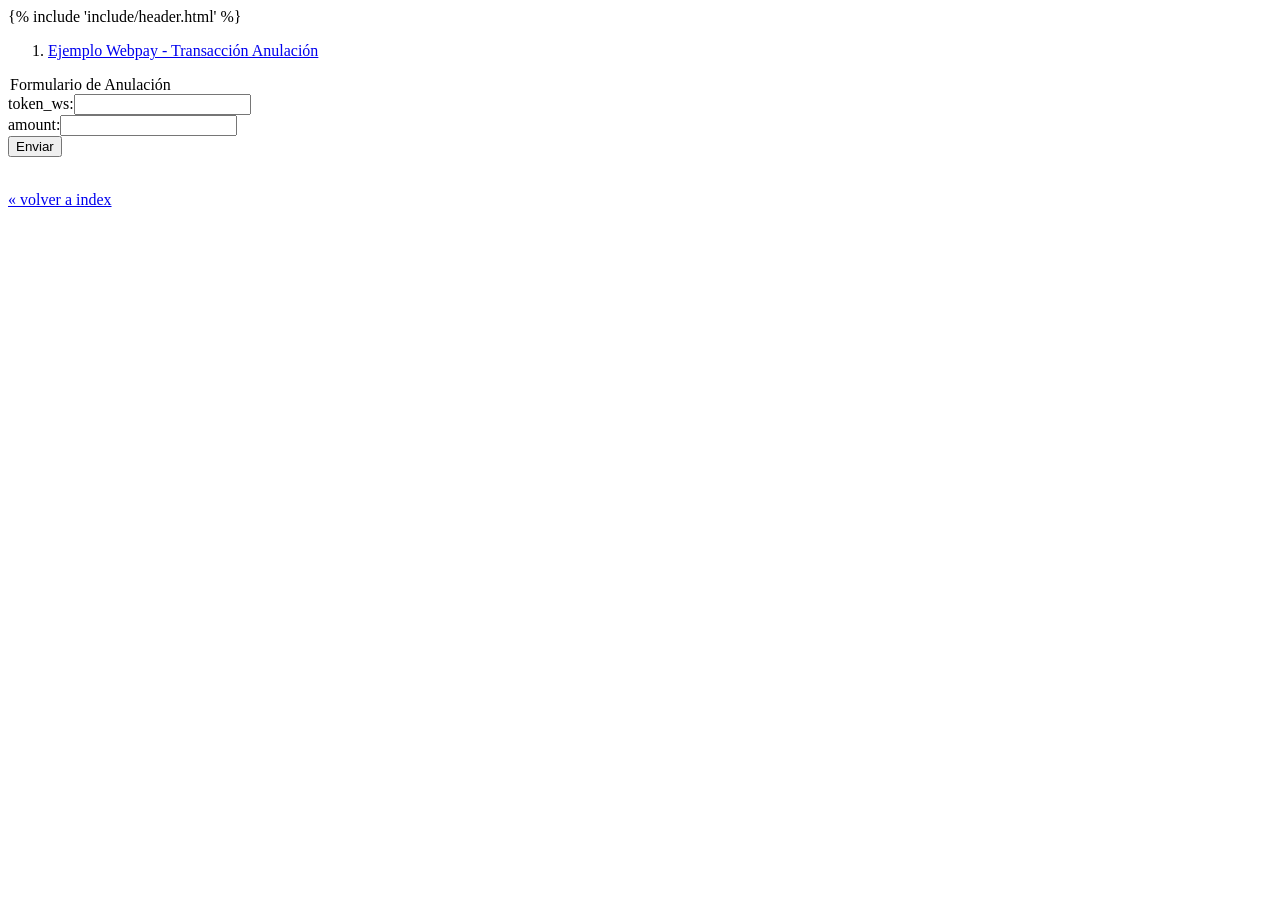
<file: app_obras/templates/webpay/plus/refund-form.html>
<html>
  <head>
    <meta http-equiv="Content-Type" content="text/html; charset=UTF-8" />
    <title>Ejemplo Webpay - Transacci&oacute;n Anulaci&oacute;n</title>
    {% include 'include/header.html' %}
  </head>

  <body class="container">
    <nav aria-label="breadcrumb">
      <ol class="breadcrumb">
        <li class="breadcrumb-item">
          <a href="#">Ejemplo Webpay - Transacci&oacute;n Anulaci&oacute;n</a>
        </li>
      </ol>
    </nav>

    <div class="card">
      <div class="card-body col-sm-4">
        <form id="formulario" action="/webpay-plus/refund" method="POST">
          <legend>Formulario de Anulaci&oacute;n</legend>
          <div class="form-group">
            <label>token_ws:</label
            ><input name="token_ws" type="text" class="form-control" />
          </div>
          <div class="form-group">
            <label>amount:</label
            ><input name="amount" type="text" class="form-control" />
          </div>
          <input
            name="enviar"
            type="submit"
            value="Enviar"
            class="btn btn-primary"
          />
        </form>
      </div>
    </div>
    <br />
    <a href="/">&laquo; volver a index</a>
  </body>
</html>
</file>
